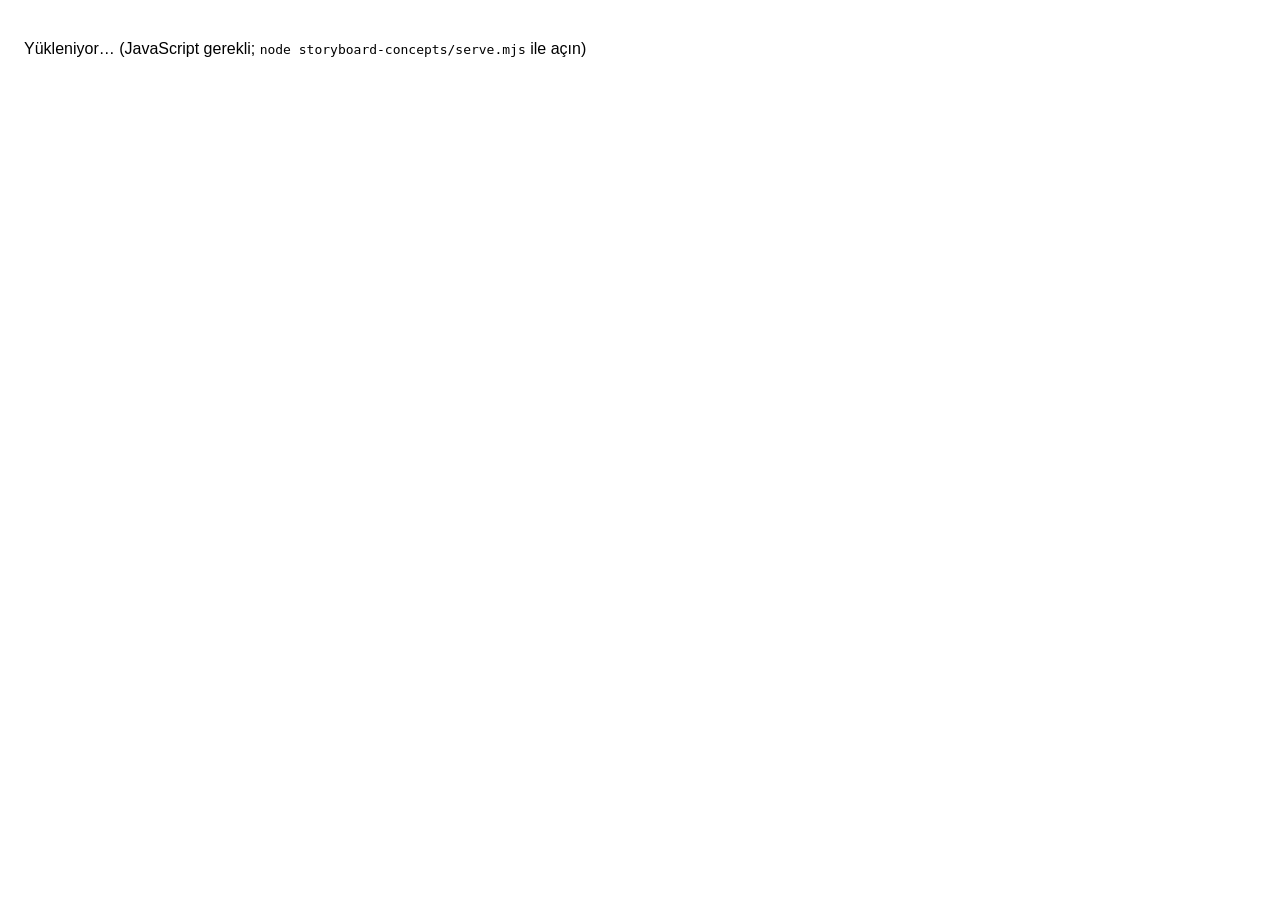
<file: index.html>
<!doctype html>
<html lang="tr"><head><meta charset="utf-8"><meta name="viewport" content="width=device-width, initial-scale=1"><title>Storyboard</title>
<meta name="robots" content="noindex, nofollow">
<meta http-equiv="refresh" content="0; url=a/"></head>
<body style="background:#0d0d10;color:#eee;font-family:sans-serif"><p><a href="a/" style="color:#d9a441">Storyboard'u aç</a></p></body></html>
</file>
